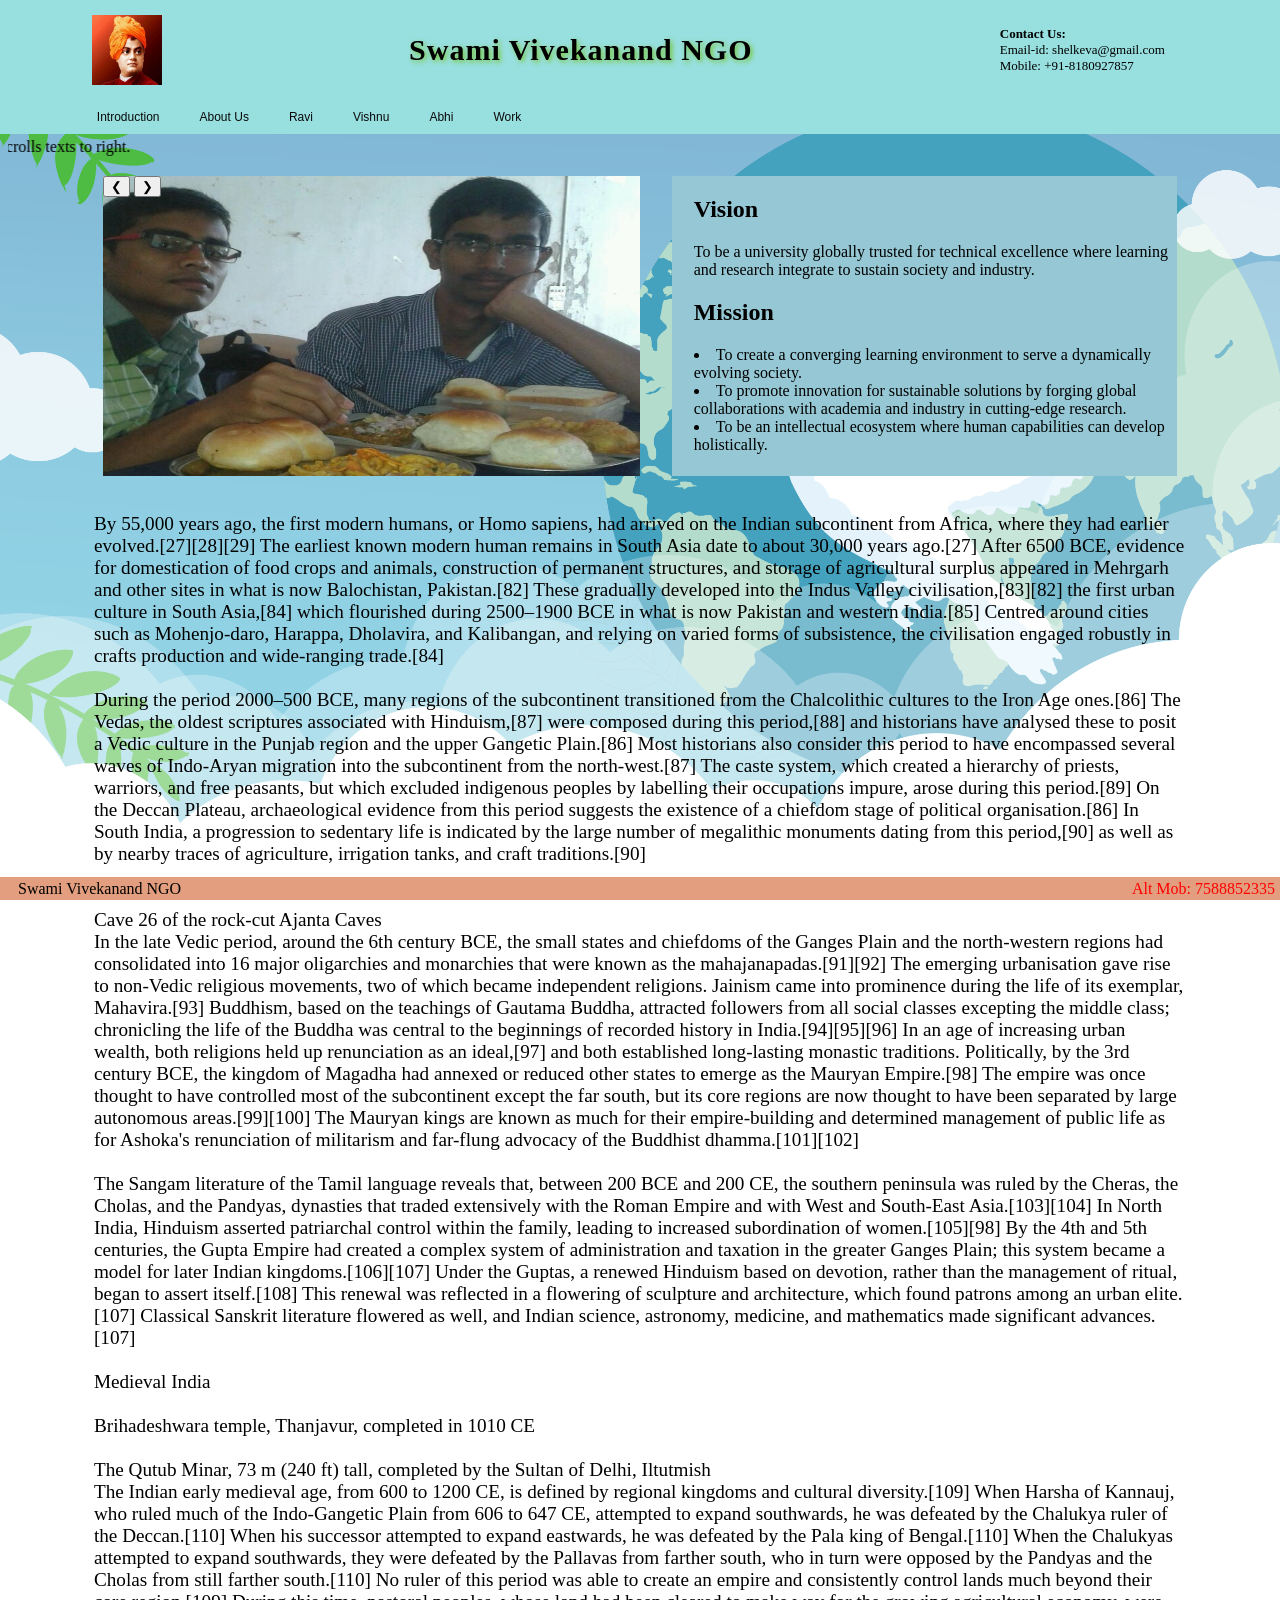
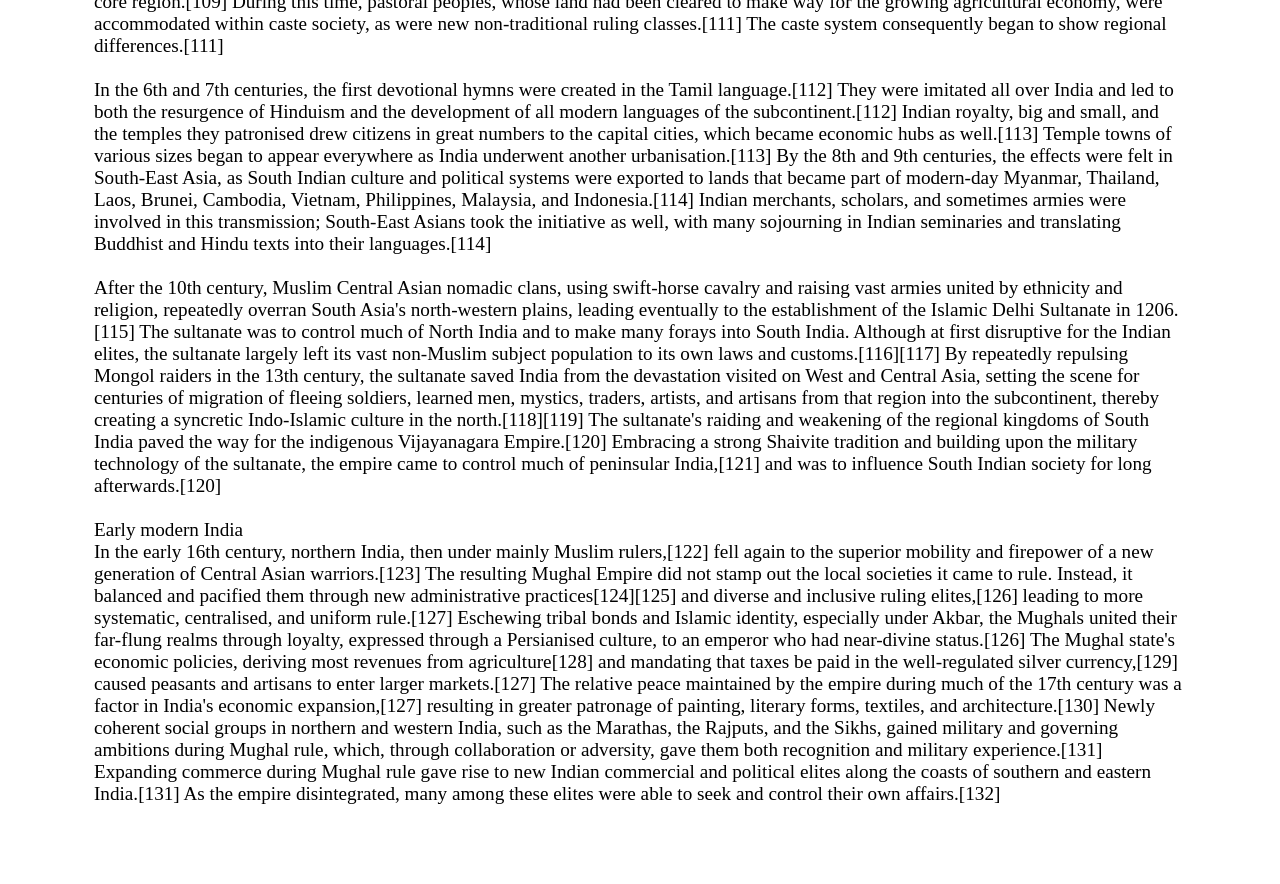
<file: index.html>
<html lang="en">
<head>
    <meta charset="UTF-8">
    <meta http-equiv="X-UA-Compatible" content="IE=edge">
    <meta name="viewport" content="width=device-width, initial-scale=1.0">
    <title>Swami Vivekanand NGO</title>
    <link rel="stylesheet" href="css/Style.css">
</head>
<body class="body" style="display: flex;flex-direction: column;background-image: url('images/background_image.png');background-repeat: no-repeat;background-attachment: fixed;background-size: cover;align-items: center;">
    <div class="header">
        <div class="logo">
            <img class="logoImage" src="images/Swami-Vivekananda.jpg" alt="logo"> </img>
        </div>
        <div class="headerText">
            <h1 class="headerTextText">Swami Vivekanand NGO</h1>
        </div>
        <div class="contact">
            <b>Contact Us: </b>
            <span>Email-id: shelkeva@gmail.com</span>
            <span>Mobile: +91-8180927857</span>
        </div>
    </div>
    
    <!-- scrolling Text -->
    <marquee class="slidingText" width="100%" direction="right">
      This is a sample scrolling text that has scrolls texts to right.
      </marquee>
    <!-- Main Slideshow container -->
    <div class="mainSlideShowAndTextDiv">
      <div class="mainSlideShowImages">
        <img class="mainSlides" src="images/vivekanand.jpg" alt="vivekananda">
        <img class="mainSlides" src="images/img1.jpg" alt="vivekananda">
        <img class="mainSlides" src="images/img2.jpg" alt="vivekananda">
        <img class="mainSlides" src="images/img3.jpg" alt="vivekananda">  
      </div>
      <div class="mainSlideShowButtons">
        <button class="main-slide-left" onclick="plusDivs(-1)">&#10094;</button>
        <button class="main-slide-right" onclick="plusDivs(+1)">&#10095;</button>
      </div>
      <div class="mainImageText">
          <h2> Vision </h2>
          <p>
            To be a university globally trusted for technical excellence where learning and research integrate to sustain society and industry.
          </p>
              
          <h2>Mission</h2>
          <p>
            <li>
              To create a converging learning environment to serve a dynamically evolving society.
            </li>  
            <li>
              To promote innovation for sustainable solutions by forging global collaborations with academia and industry in cutting-edge research.
            </li>
            <li>
              To be an intellectual ecosystem where human capabilities can develop holistically.
            </li>              
          </p>
      </div>
    </div>
    
    <!-- Work Slideshow Container -->
  <div class="slideshow-container">
    <div class="mySlides fade" style="display: flex; justify-content: center;">
      <div class="numbertext" >1 / 3</div>
      <img class="image" src="images/img1.jpg" onclick="getImageText(1)">
    </div>  
    <div class="mySlides fade" style="display: flex; justify-content: center;">
      <div class="numbertext">2 / 3</div>
      <img class="image" src="images/img2.jpg" onclick="getImageText(2)">
    </div>  
    <div class="mySlides fade" style="display: flex; justify-content: center;">
      <div class="numbertext">3 / 3</div>
      <img class="image" src="images/img3.jpg" onclick="getImageText(3)">
    </div>
     <!-- Next and previous buttons -->
    <div class="prevArrow">
      <a class="prev" onclick="plusSlides(-1)">&#10094;</a>
    </div>
    <div class="nextArrow">
      <a class="next" onclick="plusSlides(1)">&#10095;</a>
    </div>   
  </div>
  
  <!--Javascript code to control the slideshow-->
  <script>
    let slideIndex = 1;
    let mainSlideIndex = 1;
    let displayWork = false;
    carousel();
    showSlides(slideIndex);

        // Next/previous controls
        function plusSlides(n) {
          showSlides(slideIndex += n);
        }

        // Thumbnail image controls
        function currentSlide(n) {
          showSlides(slideIndex = n);
        }
        function renderWork(){
          displayWork = true;
          showSlides(slideIndex);
        }
        function hideWork(){
          displayWork = false;
          showSlides(slideIndex);
        }

        //function to show main page slideshow
        showDivs(mainSlideIndex);

        // function to show the main page slideshow
        function plusDivs(n) {
          showDivs(mainSlideIndex += n);
        }

        // function to show the main page slideshow
        function showDivs(n) {
          var i;
          var x = document.getElementsByClassName("mainSlides");
          if (n > x.length) {mainSlideIndex = 1}
          if (n < 1) {mainSlideIndex = x.length} ;
          for (i = 0; i < x.length; i++) {
            x[i].style.display = "none";
          }
          x[mainSlideIndex-1].style.display = "block";
        }

        //function to automate main slideshow
        function carousel() {
          var i;
          var x = document.getElementsByClassName("mainSlides");
          for (i = 0; i < x.length; i++) {
            x[i].style.display = "none";
          }
          mainSlideIndex++;
          if (mainSlideIndex > x.length) {mainSlideIndex = 1}
          x[mainSlideIndex-1].style.display = "block";
          setTimeout(carousel, 2000); // Change image every 2 seconds
        }

        // function to display work slideshow
        function showSlides(n) {
            let i;
            let slides = document.getElementsByClassName("mySlides");
            let dots = document.getElementsByClassName("dot");
            let dotClass = document.getElementsByClassName("dotsClass");
            let prevArrow = document.getElementsByClassName("prevArrow");
            let nextArrow = document.getElementsByClassName("nextArrow");
            let mainImage = document.getElementsByClassName("mainSlideShowAndTextDiv");
            let slideShowContainer = document.getElementsByClassName("slideshow-container");
          if(displayWork === true){
            for (i = 0; i < dotClass.length; i++) {
              dotClass[i].style.display = "flex";
              dotClass[i].style.justifyContent = "center"
            }
            for (i = 0; i < dots.length; i++) {
              dots[i].style.display = "inline-block";
              dots[i].style.alignSelf = "center"
            }
            for (i = 0; i < prevArrow.length; i++) {
              prevArrow[i].style.display = "block";
            }
            for (i = 0; i < nextArrow.length; i++) {
              nextArrow[i].style.display = "block";
            }
            for (i = 0; i < mainImage.length; i++) {
              mainImage[i].style.display = "none";
            }
            for (i = 0; i < slideShowContainer.length; i++) {
              slideShowContainer[i].style.display = "flex";
            }
            if (n > slides.length) {slideIndex = 1}
            if (n < 1) {slideIndex = slides.length}
            for (i = 0; i < slides.length; i++) {
              slides[i].style.display = "none";
            }
            for (i = 0; i < dots.length; i++) {
              dots[i].className = dots[i].className.replace(" active", "");
            }
            slides[slideIndex-1].style.display = "flex";
            dots[slideIndex-1].className += " active";
            getImageText(slideIndex);
          }else{
            // hiding all contents which should be rendered after client hits show work button
            for (i = 0; i < slides.length; i++) {
              slides[i].style.display = "none";
            }
            for (i = 0; i < dotClass.length; i++) {
              dotClass[i].style.display = "none";
            }
            for (i = 0; i < prevArrow.length; i++) {
              prevArrow[i].style.display = "none";
            }
            for (i = 0; i < nextArrow.length; i++) {
              nextArrow[i].style.display = "none";
            }
            for (i = 0; i < slideShowContainer.length; i++) {
              slideShowContainer[i].style.display = "none";
            }
            for (i = 0; i < mainImage.length; i++) {
              mainImage[i].style.display = "flex";
            }
          }
        }
  </script>
  <br>
  
  <!-- The dots/circles -->
  <div class="dotsClass">
    <span class="dot" onclick="currentSlide(1)"></span>
    <span class="dot" onclick="currentSlide(2)"></span>
    <span class="dot" onclick="currentSlide(3)"></span>
  </div>

  <div class="indexPlusInfo" style="display: flex;padding-left: 2%;padding-right: 2%;justify-content: center;">
        <div class="index">
            <button class="button" onclick="getMainPage()">Introduction</button>
            <button class="button" onclick="getIntro()">About Us</button>
            <button class="button" onclick="getRaviIntro()">Ravi</button>
            <button class="button" onclick="getVishnuIntro()">Vishnu</button>
            <button class="button" onclick="getAbhiIntro()">Abhi</button>
            <button class="button" onclick="renderWork()">Work</button>
        </div>
        <div class="info">
            <script>
                function getImageText(n){
                  if(n===1){
                    document.getElementById("intro").innerHTML = "This is a photo of 2 bad boys. Khup nalayak por ahet he. Yancha nalayakpana purn college madhe famous hota. He evadhe nalayak hote ki vishnu kiti pan bolla tari kadhich college madhun trip la nahi aale. Ani yancha nalayakpana aankhi pan chaluch ahe. Ashi hi nalayak por. Yanna latha ani bukkya maarun namaskar kela pahije."
                  }else if(n===2){
                    document.getElementById("intro").innerHTML = "This is a photo of Abhya. HAHAHAHAHHAHAHAHAHAHA!!!!!!"
                  }else if(n===3){
                    document.getElementById("intro").innerHTML = "This is a photo of Ravya. HAHAHAHAHHAHAHAHAHAHA!!!!!!"
                  }                
                }
                function getIntro(){
                  hideWork();
                    document.getElementById("intro").innerHTML = `By 55,000 years ago, the first modern humans, or Homo sapiens, had arrived on the Indian subcontinent from Africa, where they had earlier evolved.[27][28][29] The earliest known modern human remains in South Asia date to about 30,000 years ago.[27] After 6500 BCE, evidence for domestication of food crops and animals, construction of permanent structures, and storage of agricultural surplus appeared in Mehrgarh and other sites in what is now Balochistan, Pakistan.[82] These gradually developed into the Indus Valley civilisation,[83][82] the first urban culture in South Asia,[84] which flourished during 2500–1900 BCE in what is now Pakistan and western India.[85] Centred around cities such as Mohenjo-daro, Harappa, Dholavira, and Kalibangan, and relying on varied forms of subsistence, the civilisation engaged robustly in crafts production and wide-ranging trade.[84]
                          </br> During the period 2000–500 BCE, many regions of the subcontinent transitioned from the Chalcolithic cultures to the Iron Age ones.[86] The Vedas, the oldest scriptures associated with Hinduism,[87] were composed during this period,[88] and historians have analysed these to posit a Vedic culture in the Punjab region and the upper Gangetic Plain.[86] Most historians also consider this period to have encompassed several waves of Indo-Aryan migration into the subcontinent from the north-west.[87] The caste system, which created a hierarchy of priests, warriors, and free peasants, but which excluded indigenous peoples by labelling their occupations impure, arose during this period.[89] On the Deccan Plateau, archaeological evidence from this period suggests the existence of a chiefdom stage of political organisation.[86] In South India, a progression to sedentary life is indicated by the large number of megalithic monuments dating from this period,[90] as well as by nearby traces of agriculture, irrigation tanks, and craft traditions.[90]
                          </br>We are happy that you've chosen our website to learn programming languages. We're sure you'll become one of the best programmers in your country. Good luck to you!`;
                }
                function getRaviIntro(){
                  hideWork();
                    document.getElementById("intro").innerHTML = "This is Ravi's Page. Good luck to you!";
                }
                function getVishnuIntro(){
                  hideWork();
                    document.getElementById("intro").innerHTML = "This is Vishnu's Page. Good luck to you!";
                }
                function getAbhiIntro(){
                  hideWork();
                    document.getElementById("intro").innerHTML = `Early life (1863–1888)
                            A Bengali woman, sitting
                            Bhubaneswari Devi (1841–1911); "I am indebted to my mother for the efflorescence of my knowledge."[17] – Vivekananda<br />
                            Vivekananda as a wandering monk
                            3, Gourmohan Mukherjee Street, birthplace of Vivekananda, now converted into a museum and cultural centre<br />
                            Vivekananda was born Narendranath Datta (shortened to Narendra or Naren)[18] in a Bengali family[19][20] at his ancestral home at 3 Gourmohan Mukherjee Street in Calcutta,[21] the capital of British India, on 12 January 1863 during the Makar Sankranti festival.[22] He belonged to a traditional family and was one of nine siblings.[23] His father, Vishwanath Datta, was an attorney at the Calcutta High Court.[19][24] Durgacharan Datta, Narendra's grandfather was a Sanskrit and Persian scholar[25] who left his family and became a monk at age twenty-five.[26] His mother, Bhubaneswari Devi, was a devout housewife.[25] The progressive, rational attitude of Narendra's father and the religious temperament of his mother helped shape his thinking and personality.[27][28] Narendranath was interested in spirituality from a young age and used to meditate before the images of deities such as Shiva, Rama, Sita, and Mahavir Hanuman.[29] He was fascinated by wandering ascetics and monks.[28] Narendra was naughty and restless as a child, and his parents often had difficulty controlling him. His mother said, "I prayed to Shiva for a son and he has sent me one of his demons".[26]<br />
                            <br />
                            Bartaman Bharat meaning "Present Day India"[222] is an erudite Bengali language essay written by him, which was first published in the March 1899 issue of Udbodhan, the only Bengali language magazine of Ramakrishna Math and Ramakrishna Mission. The essay was reprinted as a book in 1905 and later compiled into the fourth volume of The Complete Works of Swami Vivekananda.[223] [224]In this essay his refrain to the readers was to honour and treat every Indian as a brother irrespective of whether he was born poor or in lower caste.[225]`;
                }
                function getMainPage(){
                  hideWork();
                    document.getElementById("intro").innerHTML = `Cave 26 of the rock-cut Ajanta Caves
                              In the late Vedic period, around the 6th century BCE, the small states and chiefdoms of the Ganges Plain and the north-western regions had consolidated into 16 major oligarchies and monarchies that were known as the mahajanapadas.[91][92] The emerging urbanisation gave rise to non-Vedic religious movements, two of which became independent religions. Jainism came into prominence during the life of its exemplar, Mahavira.[93] Buddhism, based on the teachings of Gautama Buddha, attracted followers from all social classes excepting the middle class; chronicling the life of the Buddha was central to the beginnings of recorded history in India.[94][95][96] In an age of increasing urban wealth, both religions held up renunciation as an ideal,[97] and both established long-lasting monastic traditions. Politically, by the 3rd century BCE, the kingdom of Magadha had annexed or reduced other states to emerge as the Mauryan Empire.[98] The empire was once thought to have controlled most of the subcontinent except the far south, but its core regions are now thought to have been separated by large autonomous areas.[99][100] The Mauryan kings are known as much for their empire-building and determined management of public life as for Ashoka's renunciation of militarism and far-flung advocacy of the Buddhist dhamma.[101][102]</br>
                              The Sangam literature of the Tamil language reveals that, between 200 BCE and 200 CE, the southern peninsula was ruled by the Cheras, the Cholas, and the Pandyas, dynasties that traded extensively with the Roman Empire and with West and South-East Asia.[103][104] In North India, Hinduism asserted patriarchal control within the family, leading to increased subordination of women.[105][98] By the 4th and 5th centuries, the Gupta Empire had created a complex system of administration and taxation in the greater Ganges Plain; this system became a model for later Indian kingdoms.[106][107] Under the Guptas, a renewed Hinduism based on devotion, rather than the management of ritual, began to assert itself.[108] This renewal was reflected in a flowering of sculpture and architecture, which found patrons among an urban elite.[107] Classical Sanskrit literature flowered as well, and Indian science, astronomy, medicine, and mathematics made significant advances.[107]
                              </br>`;
                }
            </script>
            <div style="display: flex; flex-direction: column;">
                <p id="intro">
                  By 55,000 years ago, the first modern humans, or Homo sapiens, had arrived on the Indian subcontinent from Africa, where they had earlier evolved.[27][28][29] The earliest known modern human remains in South Asia date to about 30,000 years ago.[27] After 6500 BCE, evidence for domestication of food crops and animals, construction of permanent structures, and storage of agricultural surplus appeared in Mehrgarh and other sites in what is now Balochistan, Pakistan.[82] These gradually developed into the Indus Valley civilisation,[83][82] the first urban culture in South Asia,[84] which flourished during 2500–1900 BCE in what is now Pakistan and western India.[85] Centred around cities such as Mohenjo-daro, Harappa, Dholavira, and Kalibangan, and relying on varied forms of subsistence, the civilisation engaged robustly in crafts production and wide-ranging trade.[84]<br />
                  <br />
                  During the period 2000–500 BCE, many regions of the subcontinent transitioned from the Chalcolithic cultures to the Iron Age ones.[86] The Vedas, the oldest scriptures associated with Hinduism,[87] were composed during this period,[88] and historians have analysed these to posit a Vedic culture in the Punjab region and the upper Gangetic Plain.[86] Most historians also consider this period to have encompassed several waves of Indo-Aryan migration into the subcontinent from the north-west.[87] The caste system, which created a hierarchy of priests, warriors, and free peasants, but which excluded indigenous peoples by labelling their occupations impure, arose during this period.[89] On the Deccan Plateau, archaeological evidence from this period suggests the existence of a chiefdom stage of political organisation.[86] In South India, a progression to sedentary life is indicated by the large number of megalithic monuments dating from this period,[90] as well as by nearby traces of agriculture, irrigation tanks, and craft traditions.[90]<br />
                  <br />
                  <br />
                  Cave 26 of the rock-cut Ajanta Caves<br />
                  In the late Vedic period, around the 6th century BCE, the small states and chiefdoms of the Ganges Plain and the north-western regions had consolidated into 16 major oligarchies and monarchies that were known as the mahajanapadas.[91][92] The emerging urbanisation gave rise to non-Vedic religious movements, two of which became independent religions. Jainism came into prominence during the life of its exemplar, Mahavira.[93] Buddhism, based on the teachings of Gautama Buddha, attracted followers from all social classes excepting the middle class; chronicling the life of the Buddha was central to the beginnings of recorded history in India.[94][95][96] In an age of increasing urban wealth, both religions held up renunciation as an ideal,[97] and both established long-lasting monastic traditions. Politically, by the 3rd century BCE, the kingdom of Magadha had annexed or reduced other states to emerge as the Mauryan Empire.[98] The empire was once thought to have controlled most of the subcontinent except the far south, but its core regions are now thought to have been separated by large autonomous areas.[99][100] The Mauryan kings are known as much for their empire-building and determined management of public life as for Ashoka's renunciation of militarism and far-flung advocacy of the Buddhist dhamma.[101][102]<br />
                  <br />
                  The Sangam literature of the Tamil language reveals that, between 200 BCE and 200 CE, the southern peninsula was ruled by the Cheras, the Cholas, and the Pandyas, dynasties that traded extensively with the Roman Empire and with West and South-East Asia.[103][104] In North India, Hinduism asserted patriarchal control within the family, leading to increased subordination of women.[105][98] By the 4th and 5th centuries, the Gupta Empire had created a complex system of administration and taxation in the greater Ganges Plain; this system became a model for later Indian kingdoms.[106][107] Under the Guptas, a renewed Hinduism based on devotion, rather than the management of ritual, began to assert itself.[108] This renewal was reflected in a flowering of sculpture and architecture, which found patrons among an urban elite.[107] Classical Sanskrit literature flowered as well, and Indian science, astronomy, medicine, and mathematics made significant advances.[107]<br />
                  <br />
                  Medieval India<br />
                  <br />
                  Brihadeshwara temple, Thanjavur, completed in 1010 CE<br />
                  <br />
                  The Qutub Minar, 73 m (240 ft) tall, completed by the Sultan of Delhi, Iltutmish<br />
                  The Indian early medieval age, from 600 to 1200 CE, is defined by regional kingdoms and cultural diversity.[109] When Harsha of Kannauj, who ruled much of the Indo-Gangetic Plain from 606 to 647 CE, attempted to expand southwards, he was defeated by the Chalukya ruler of the Deccan.[110] When his successor attempted to expand eastwards, he was defeated by the Pala king of Bengal.[110] When the Chalukyas attempted to expand southwards, they were defeated by the Pallavas from farther south, who in turn were opposed by the Pandyas and the Cholas from still farther south.[110] No ruler of this period was able to create an empire and consistently control lands much beyond their core region.[109] During this time, pastoral peoples, whose land had been cleared to make way for the growing agricultural economy, were accommodated within caste society, as were new non-traditional ruling classes.[111] The caste system consequently began to show regional differences.[111]<br />
                  <br />
                  In the 6th and 7th centuries, the first devotional hymns were created in the Tamil language.[112] They were imitated all over India and led to both the resurgence of Hinduism and the development of all modern languages of the subcontinent.[112] Indian royalty, big and small, and the temples they patronised drew citizens in great numbers to the capital cities, which became economic hubs as well.[113] Temple towns of various sizes began to appear everywhere as India underwent another urbanisation.[113] By the 8th and 9th centuries, the effects were felt in South-East Asia, as South Indian culture and political systems were exported to lands that became part of modern-day Myanmar, Thailand, Laos, Brunei, Cambodia, Vietnam, Philippines, Malaysia, and Indonesia.[114] Indian merchants, scholars, and sometimes armies were involved in this transmission; South-East Asians took the initiative as well, with many sojourning in Indian seminaries and translating Buddhist and Hindu texts into their languages.[114]<br />
                  <br />
                  After the 10th century, Muslim Central Asian nomadic clans, using swift-horse cavalry and raising vast armies united by ethnicity and religion, repeatedly overran South Asia's north-western plains, leading eventually to the establishment of the Islamic Delhi Sultanate in 1206.[115] The sultanate was to control much of North India and to make many forays into South India. Although at first disruptive for the Indian elites, the sultanate largely left its vast non-Muslim subject population to its own laws and customs.[116][117] By repeatedly repulsing Mongol raiders in the 13th century, the sultanate saved India from the devastation visited on West and Central Asia, setting the scene for centuries of migration of fleeing soldiers, learned men, mystics, traders, artists, and artisans from that region into the subcontinent, thereby creating a syncretic Indo-Islamic culture in the north.[118][119] The sultanate's raiding and weakening of the regional kingdoms of South India paved the way for the indigenous Vijayanagara Empire.[120] Embracing a strong Shaivite tradition and building upon the military technology of the sultanate, the empire came to control much of peninsular India,[121] and was to influence South Indian society for long afterwards.[120]<br />
                  <br />
                  Early modern India<br />
                  In the early 16th century, northern India, then under mainly Muslim rulers,[122] fell again to the superior mobility and firepower of a new generation of Central Asian warriors.[123] The resulting Mughal Empire did not stamp out the local societies it came to rule. Instead, it balanced and pacified them through new administrative practices[124][125] and diverse and inclusive ruling elites,[126] leading to more systematic, centralised, and uniform rule.[127] Eschewing tribal bonds and Islamic identity, especially under Akbar, the Mughals united their far-flung realms through loyalty, expressed through a Persianised culture, to an emperor who had near-divine status.[126] The Mughal state's economic policies, deriving most revenues from agriculture[128] and mandating that taxes be paid in the well-regulated silver currency,[129] caused peasants and artisans to enter larger markets.[127] The relative peace maintained by the empire during much of the 17th century was a factor in India's economic expansion,[127] resulting in greater patronage of painting, literary forms, textiles, and architecture.[130] Newly coherent social groups in northern and western India, such as the Marathas, the Rajputs, and the Sikhs, gained military and governing ambitions during Mughal rule, which, through collaboration or adversity, gave them both recognition and military experience.[131] Expanding commerce during Mughal rule gave rise to new Indian commercial and political elites along the coasts of southern and eastern India.[131] As the empire disintegrated, many among these elites were able to seek and control their own affairs.[132]<br />
                  <br />
                </p>
            </div>        
        </div>
    </div>
    <div class="footer">
        <div style="width: 100%;display: flex;padding-left: 13px;">
            <span style="color: black;padding-left: 5px;">Swami Vivekanand NGO</span>
        </div>
        <div class="footerAddress">
            <span style="color: Red;">Alt Mob: 7588852335</span>
        </div>
    </div>
</body>
</html>
</file>
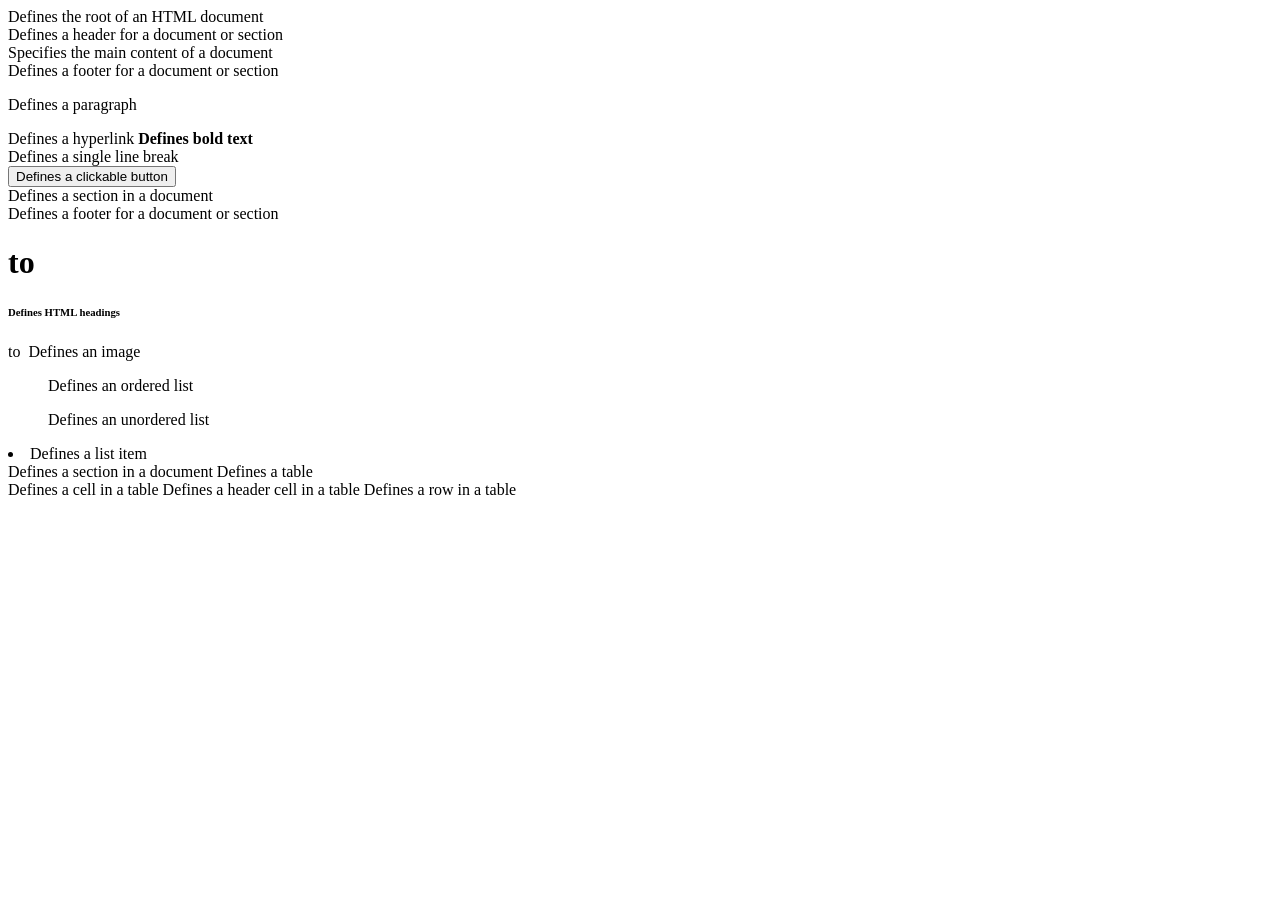
<file: staticPage.html>
<html> Defines the root of an HTML document </html>
<title>	Defines a title for the document </title>
<header> Defines a header for a document or section </header>
<main> Specifies the main content of a document </main>
<footer> Defines a footer for a document or section </footer>
<p>	Defines a paragraph </p>
<a>	Defines a hyperlink </a>
<b> Defines bold text </b>
<br> Defines a single line break </br>
<button> Defines a clickable button </button>
<div> Defines a section in a document </div>
<footer> Defines a footer for a document or section </footer>
<h1> to <h6> Defines HTML headings </h1> to </h6>
<img> Defines an image </img>
<ol> Defines an ordered list </ol>
<ul> Defines an unordered list </ul>
<li> Defines a list item  </li>
<script> Defines a client-side script </script>
<span> Defines a section in a document</span>
<table>	Defines a table </table>
<td> Defines a cell in a table</td>
<th> Defines a header cell in a table </th>
<tr> Defines a row in a table </tr>
</file>
<file: css/Style.css>
html {
  scroll-behavior: smooth;
}
.slidingText{
  padding-top: 130px;
}
.mainSlideShowAndTextDiv {
  display: flex;
  justify-content: space-between;
  padding-top: 20px;
  width: 85%;
}
.mainSlideShowImages {
  width: 50%;
  position: relative;
  height: 300;
}
.mainSlides {
  float: left;
  width: 100%;
  height: 300;
}
.mainSlideShowButtons {
  position: absolute;
}
.mainImageText {
  width: 45%;
  background-color: rgb(149, 200, 212);
  padding-left: 2%;
}
/* Slideshow container */
.slideshow-container {
  max-width: 100%;
  align-self: center;
  /* position: fixed; */
  padding-top: 10px;
  /* margin: auto; */
}
.dotsClass {
  text-align: center;
}
.image {
  width: 40%;
  align-self: center;
}
/* Hide the images by default */
.mySlides {
  display: none;
}

/* Next & previous buttons */
.prev,
.next {
  cursor: pointer;
  position: absolute;
  top: 230px;
  padding-top: 50%;
  width: auto;
  /* margin-top: -22px; */
  padding: 16px;
  color: white;
  font-weight: bold;
  font-size: 18px;
  transition: 0.6s ease;
  border-radius: 0 3px 3px 0;
  user-select: none;
  background-color: rgba(238, 230, 230, 0.473);
}

/* Position the "next button" to the right */
.next {
  right: 10;
  border-radius: 3px 0 0 3px;
}
.prev {
  left: 10;
}

/* On hover, add a black background color with a little bit see-through */
.prev:hover,
.next:hover {
  background-color: rgba(0, 0, 0, 0.8);
}

/* Number text (1/3 etc) */
.numbertext {
  color: #0a0a0a;
  font-size: 10px;
  padding: 8px 12px;
  position: absolute;
  top: 45px;
}

/* The dots/bullets/indicators */
.dot {
  cursor: pointer;
  height: 15px;
  width: 15px;
  margin: 0 2px;
  background-color: #bbb;
  border-radius: 50%;
  /* display: inline-block; */
  transition: background-color 0.6s ease;
}

.active,
.dot:hover {
  background-color: #717171;
}

/* Fading animation */
.fade {
  animation-name: fade;
  animation-duration: 1.5s;
}

@keyframes fade {
  from {
    opacity: 0.4;
  }
  to {
    opacity: 1;
  }
}

.header {
  width: 100%;
  height: 100px;
  background-color: rgb(152, 223, 223);
  color: white;
  margin: 0px auto;
  display: flex;
  flex-direction: row;
  text-align: center;
  justify-content: space-between;
  position: fixed;
  top: 0;
  right: 0;
  z-index: 1;
}

.footer {
  width: 100%;
  height: 23px;
  background-color: rgb(226, 158, 126);
  color: white;
  margin: 0px auto;
  display: flex;
  flex-direction: row;
  text-align: center;
  justify-content: space-between;
  position: fixed;
  bottom: 0;
  right: 0;
  align-items: center;
}
.button {
  background-color: rgb(152, 223, 223); /* Green */
  border: none;
  color: rgb(10, 10, 10);
  padding: 10px 20px;
  text-align: center;
  text-decoration: none;
  display: inline-block;
  font-size: 12px;
}
button:hover {
  background-color: white;
  color: darkblue;
}

.footerAddress {
  color: black;
  width: 100%;
  display: flex;
  justify-content: flex-end;
  padding-right: 5px;
}

.logo {
  display: flex;
  justify-content: flex-start;
  padding-left: 6%;
}
.headerText {
  display: flex;
  text-align: center;
  /* width: 100%; */
  text-align: center;
  z-index: 1;
}
.headerTextText {
  color: black;
  font-size: 30px;
  /* width: 100%; */
  align-self: center;
  text-shadow: 2px 2px 5px rgb(117, 197, 51);
  letter-spacing: 1px;
}
.logoImage {
  align-self: center;
  height: 70px;
  width: 70px;
  padding-left: 15px;
}
.contact {
  padding-right: 1%;
  font-size: 13px;
  display: flex;
  flex-direction: column;
  /* width: 250px; */
  text-align: left;
  align-self: center;
  color: black;
  padding-right: 9%;
}
.index {
  width: 100%;
  display: flex;
  justify-content: flex-start;
  flex-direction: row;
  position: fixed;
  top: 100px;
  left: 0px;
  background-color: rgb(152, 223, 223);
  z-index: 1;
  padding-left: 6%;
}
.info {
  width: 90%;
  padding-bottom: 30px;
  color: rgb(0, 0, 0);
  font-size: larger;
  display: flex;
  justify-content: center;
  /* position:relative;
  top: -7%; */
}

@media screen and (max-width: 1024px) {
  .headerText {
    font-size: 20px;
  }
}

@media screen and (max-width: 676px) {
  .body {
    font-size: 8px;
  }
  .header {
    display: flex;
    height: 50px;
    justify-content: space-between;
  }
  .button {
    padding: 2px 2px;
    font-size: 9px;
  }
  .footer {
    display: flex;
    padding: 5px;
    height: 5px;
    justify-content: space-between;
  }
  .logo {
    display: flex;
    align-self: center;
    width: 25px;
    height: 25px;
  }
  .logoImage {
    width: 30px;
    height: 30px;
    padding-left: 5px;
  }
  .headerTextText {
    color: black;
    font-size: 12px;
  }
  .contact {
    display: flex;
    flex-direction: column;
    text-align: left;
    align-self: center;
    color: black;
    font-size: 5px;
    /* width: 184px; */
  }
  .indexLink {
    margin: 0px;
    padding: 0px;
  }
  .index {
    justify-content: space-around;
    height: fit-content;
    position: fixed;
    top: 50px;
    left: 0;
    padding-left: 2%;
  }

  .slideshow-container {
    max-width: 100%;
    align-self: center;
    padding-top: 30px;
  }
  .prev,
  .next {
    position: absolute;
    top: 130px;
    padding: 5px;
    font-size: 5px;
  }
  .numbertext {
    position: absolute;
    top: 23px;
    font-size: 7px;
  }
  .mainSlideShowAndTextDiv{
    padding-top: 10px;
    flex-direction: column;
  }
  .mainSlideShowImages{
    width: 90%;
    position: relative;
    height: 220px;
  }
  .mainSlides{
    height: 200px;
  }
  .mainImageText{
    width: 90%;
    font-size: 13px;
  }
  .slideshow-container{
    padding-top: 5px;
  }
  .slidingText{
    padding-top: 60px;
    font-size: 13px;
  }
  .info{
    font-size: 13px;
  }
}

@media screen and (max-width: 888px) and (min-width: 677px) {
  .body {
    font-size: 12px;
  }
  .header {
    display: flex;
    height: 80px;
  }
  .button {
    padding: 3px 10px;
    font-size: 10px;
  }
  .index {
    top: 80px;
  }
  .logo {
    display: flex;
    align-self: center;
    width: 30px;
    height: 30px;
  }
  .logoImage {
    width: 30px;
    height: 30px;
  }
  .headerText {
    font-size: 20px;
  }
  .headerTextText {
    color: black;
    font-size: 20px;
    width: 100%;
    align-self: center;
  }
  .contact {
    display: flex;
    flex-direction: column;
    text-align: left;
    align-self: center;
    color: black;
    font-size: 13px;
  }
  .slidingText{
    padding-top: 100px;
  }
  .mainSlideShowAndTextDiv{
    padding-top: 20px;
  }
  .slideshow-container{
    padding-top: 10px;
  }
}
</file>
